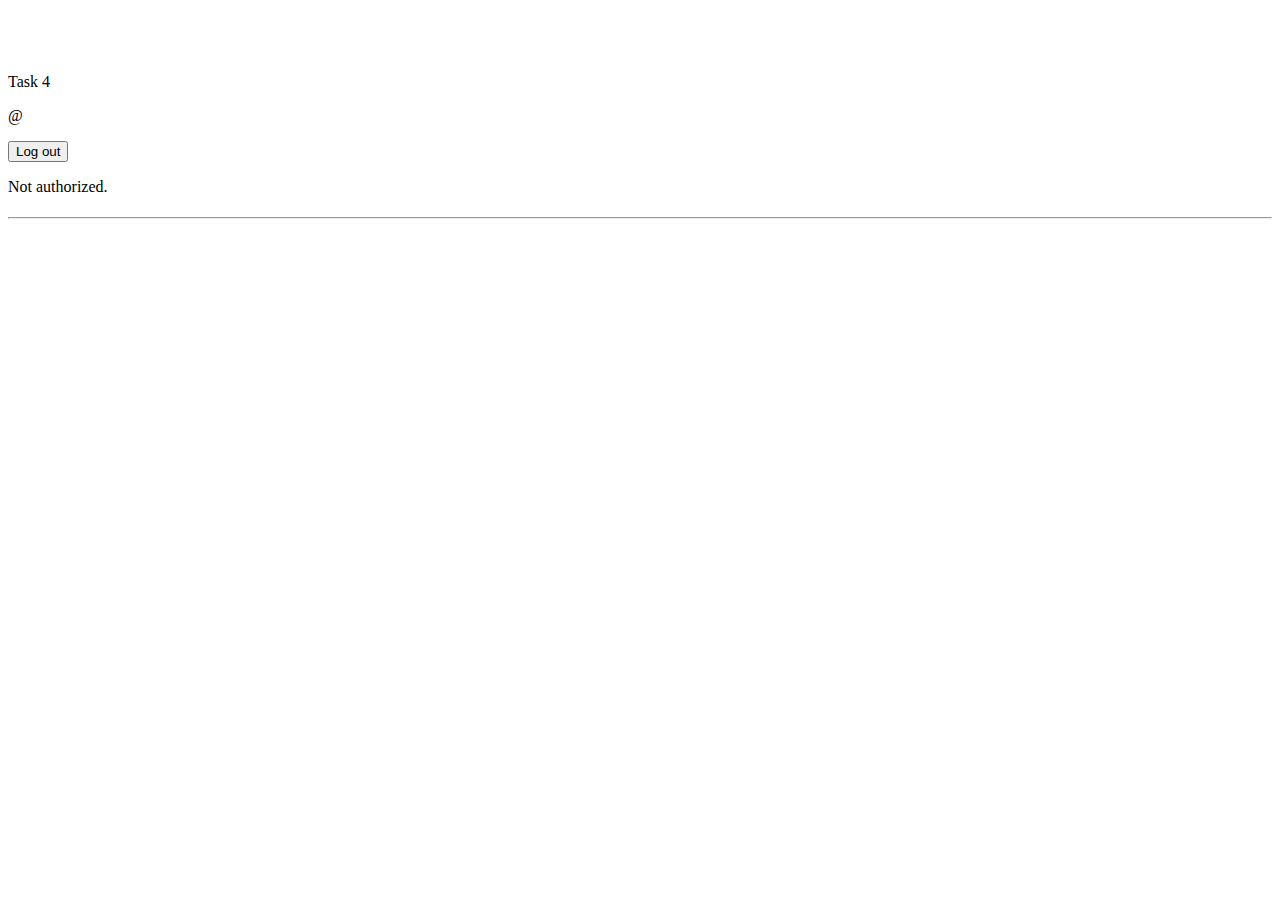
<file: src/main/resources/templates/frags.html>
<!DOCTYPE HTML>
<html xmlns:th="http://www.thymeleaf.org" xmlns:sec="http://www.thymeleaf.org/extras/spring-security">
<head th:fragment="bts_head">
    <meta charset="UTF-8"/>
    <link th:href="@{/css/bootstrap.css}" rel="stylesheet">
    <link th:href="@{/css/bootstrap-table.css}" rel="stylesheet">
    <link th:href="@{css/index.css}" rel="stylesheet">
</head>
<body th:fragment="bts_body(content, title)" style="padding-top: 65px;">
<script th:src="@{/js/jquery.js}"></script>
<script th:src="@{/js/bootstrap.bundle.js}"></script>
<script th:src="@{/js/bootstrap-table.js}"></script>

<nav class="navbar navbar-expand-md navbar-dark fixed-top bg-dark">
    <div class="container-fluid">
        <a class="navbar-brand" th:href="@{/}">Task 4</a>
        <th:block sec:authorize="isAuthenticated()">
            <p class="navbar-text">
                @<span sec:authentication="name"></span>
            </p>

            <form th:action="@{/logout}" method="post">
                <input class="button btn btn-outline-primary" type="submit" value="Log out"/>
            </form>

        </th:block>
        <th:block sec:authorize="!isAuthenticated()">
            <p class="navbar-text">Not authorized.</p>
        </th:block>
    </div>
</nav>

<main class="px-lg-5 px-sm-1">
    <div class="content p-5 rounded text-light">
        <b><h1 class="h3 mb-3 font-weight-normal text-light" align="center" th:text="${title}"></h1></b>
        <hr>

        <div th:replace="${content}"></div>
    </div>
</main>

</body>
</html>
</file>
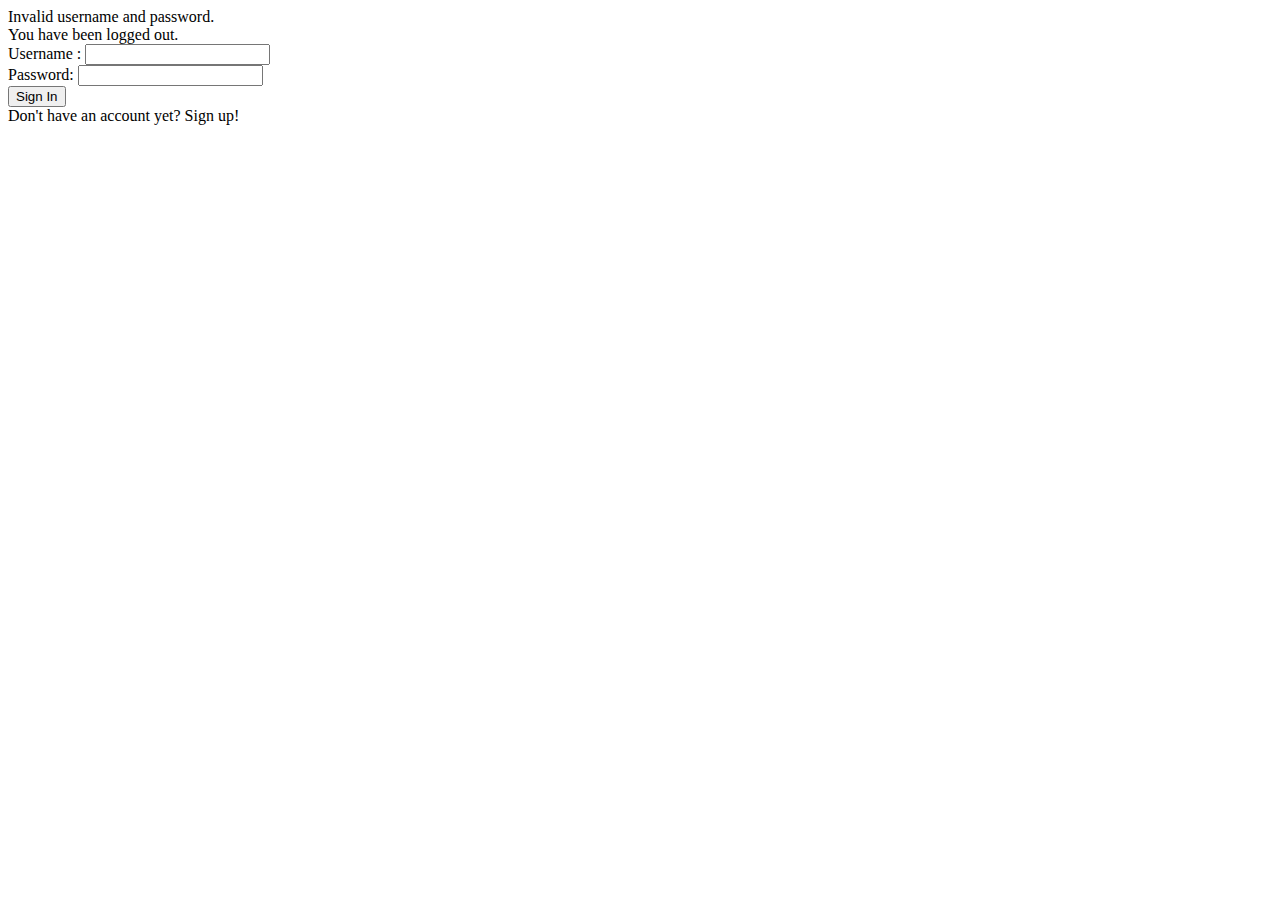
<file: src/main/resources/templates/login.html>
<!DOCTYPE html>
<html lang="en" xmlns:th="http://www.thymeleaf.org">
<head>
    <th:block th:insert="frags.html::bts_head"></th:block>
    <meta charset="UTF-8">
    <title>Login page</title>
</head>
<body>
<th:block th:insert="frags.html::bts_body(~{::div}, 'Sign in')">
    <div>
        <div th:if="${param.error}">
            Invalid username and password.
        </div>
        <div th:if="${param.logout}">
            You have been logged out.
        </div>

        <form th:action="@{/login}" method="post">
            <div><label> Username : <input type="text" name="username"/> </label></div>
            <div><label> Password: <input type="password" name="password"/> </label></div>
            <div><input type="submit" value="Sign In"/></div>
        </form>
        <a th:href="@{/register}">Don't have an account yet? Sign up!</a>
    </div>
</th:block>
</body>
</html>
</file>
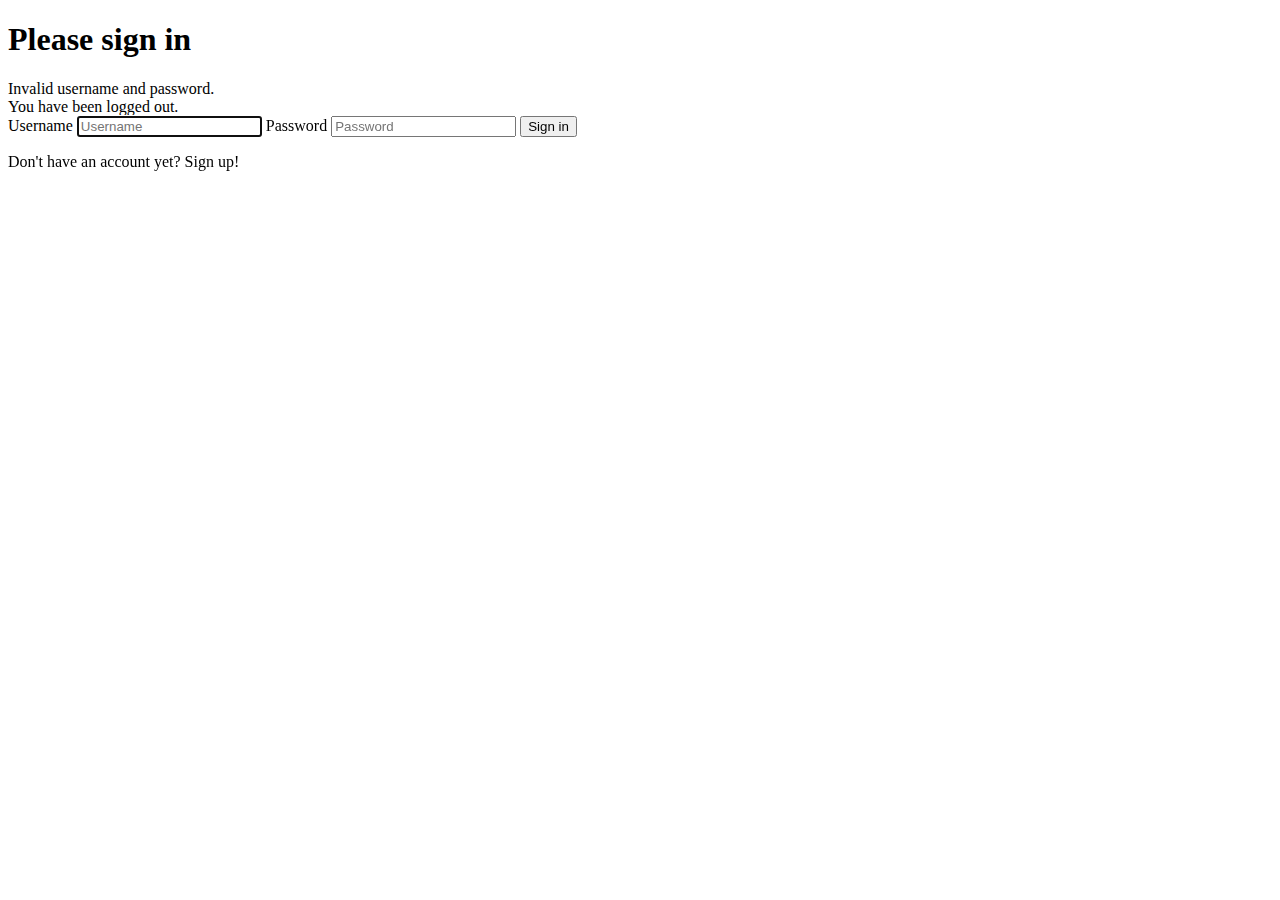
<file: src/main/resources/templates/login_new.html>
<!DOCTYPE html>
<html lang="en"><head>
    <meta charset="utf-8">
    <meta name="viewport" content="width=device-width, initial-scale=1, shrink-to-fit=no">
    <meta name="description" content="">
    <meta name="author" content="">

    <title>Login</title>
    <link th:href="@{css/bootstrap.css}" rel="stylesheet">
    <link th:href="@{css/signin.css}" rel="stylesheet">
</head>

<body class="text-center">
<form class="form-signin rounded" th:action="@{/login}" method="post">

    <h1 class="h3 mb-3 font-weight-normal text-light">Please sign in</h1>

    <div th:if="${param.error}" class="alert alert-warning text-light" role="alert">
        Invalid username and password.
    </div>
    <div th:if="${param.logout}" class="alert alert-warning text-light" role="alert">
        You have been logged out.
    </div>

    <label for="username" class="sr-only">Username</label>
    <input type="text" id="username" name="username" class="input--top form-control text-light" placeholder="Username" required="" autofocus="">
    <label for="password" class="sr-only">Password</label>
    <input type="password" id="password" name="password" class="input--bottom form-control text-light" placeholder="Password" required="">
    <button class="btn btn-lg btn-primary btn-block" type="submit">Sign in</button>
    <p class="mt-5 mb-3 text-muted">
        <a class="text-light" th:href="@{/register}">
            Don't have an account yet? Sign up!
        </a>
    </p>
</form>


</body></html>
</file>
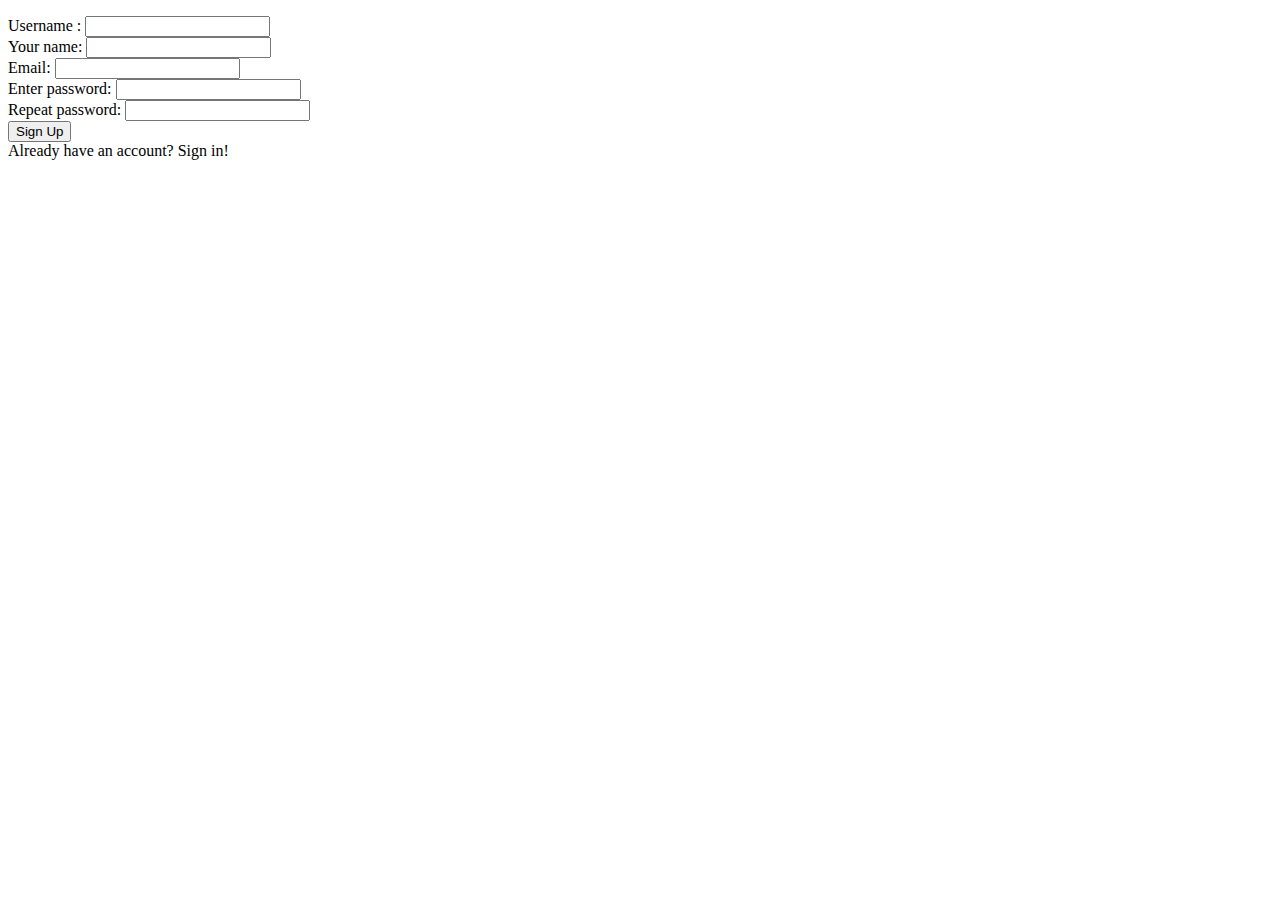
<file: src/main/resources/templates/register.html>
<!DOCTYPE html>
<html lang="en" xmlns:th="http://www.thymeleaf.org">
<head>
    <th:block th:insert="frags.html::bts_head"></th:block>
    <meta charset="UTF-8">
    <title>Register page</title>
</head>
<body>
<th:block th:insert="frags.html::bts_body(~{::div}, 'Sign up')">
    <div>
        <div th:if="${message}">
            <p th:text="${message}"></p>
        </div>

        <form th:action="@{/register}" method="post">
            <div><label> Username : <input type="text" name="username"/> </label></div>
            <div><label> Your name: <input type="text" name="name"/> </label></div>
            <div><label> Email: <input type="text" name="email"/> </label></div>
            <div><label> Enter password: <input type="password" name="password"/> </label></div>
            <div><label> Repeat password: <input type="password" name="repeatPassword"/> </label></div>
            <div><input type="submit" value="Sign Up"/></div>
        </form>
        <a th:href="@{/login}">Already have an account? Sign in!</a>
    </div>
</th:block>
</body>
</html>
</file>
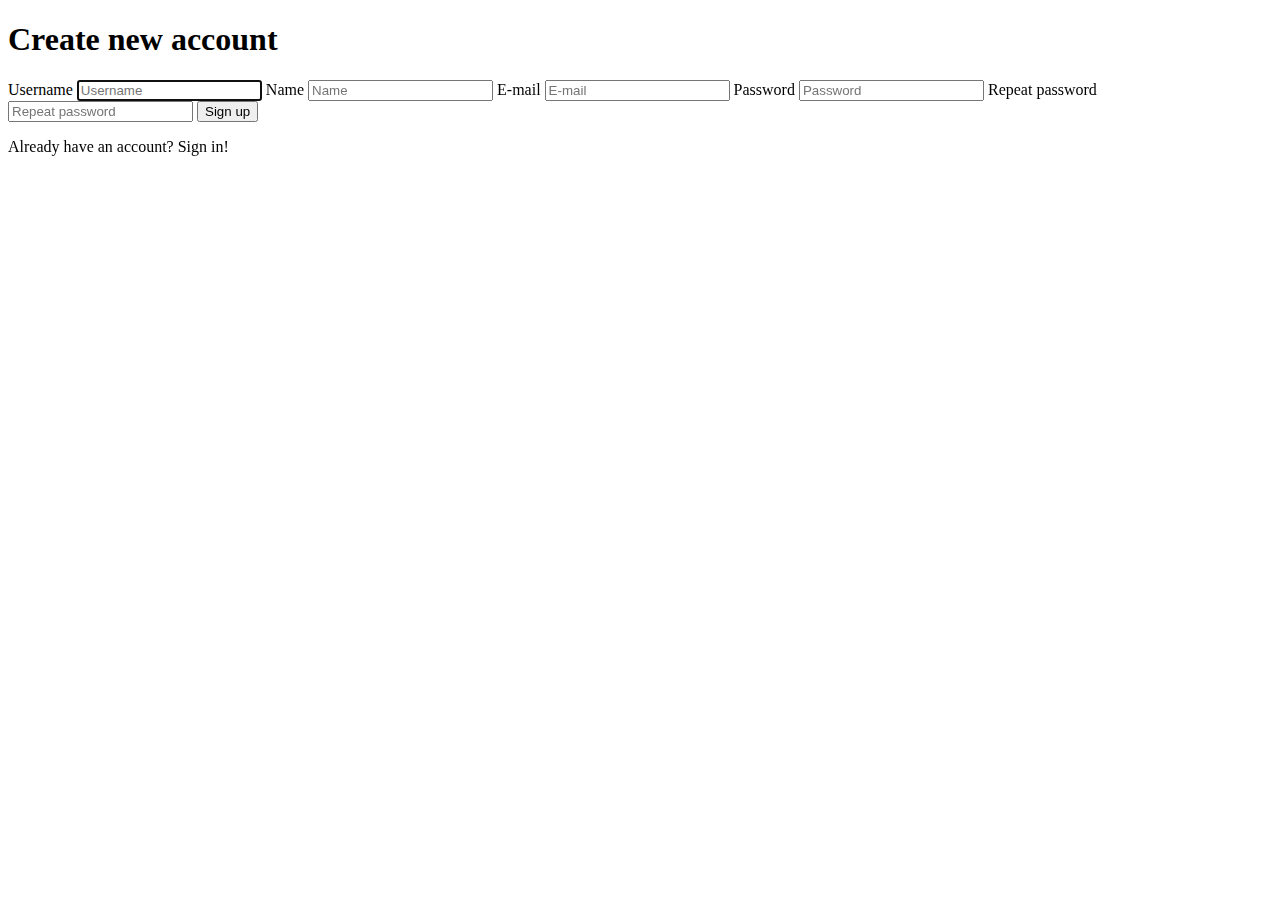
<file: src/main/resources/templates/register_new.html>
<!DOCTYPE html>
<html lang="en"><head>
  <meta charset="utf-8">
  <meta name="viewport" content="width=device-width, initial-scale=1, shrink-to-fit=no">
  <meta name="description" content="">
  <meta name="author" content="">

  <title>Login</title>
  <link th:href="@{css/bootstrap.css}" rel="stylesheet">
  <link th:href="@{css/signin.css}" rel="stylesheet">
</head>

<body class="text-center">
<form class="form-signin rounded" th:action="@{/register}" method="post">

  <h1 class="h3 mb-3 font-weight-normal text-light">Create new account</h1>

  <div th:if="${message}" class="alert alert-warning text-light" role="alert">
    <p th:text="${message}"></p>
  </div>

  <label for="username" class="sr-only">Username</label>
  <input type="text" id="username" name="username" class="input--top form-control text-light" placeholder="Username" required="" autofocus="">

  <label for="name" class="sr-only">Name</label>
  <input type="text" id="name" name="name" class="input--middle form-control text-light" placeholder="Name" required="" autofocus="">

  <label for="email" class="sr-only">E-mail</label>
  <input type="text" id="email" name="email" class="input--middle form-control text-light" placeholder="E-mail" required="" autofocus="">

  <label for="password" class="sr-only">Password</label>
  <input type="password" id="password" name="password" class="input--middle form-control text-light" placeholder="Password" required="">

  <label for="repeatPassword" class="sr-only">Repeat password</label>
  <input type="password" id="repeatPassword" name="repeatPassword" class="input--bottom form-control text-light" placeholder="Repeat password" required="">

  <button class="btn btn-lg btn-primary btn-block" type="submit">Sign up</button>
  <p class="mt-5 mb-3 text-muted">
    <a class="text-light" th:href="@{/login}">
      Already have an account? Sign in!
    </a>
  </p>
</form>


</body></html>
</file>
